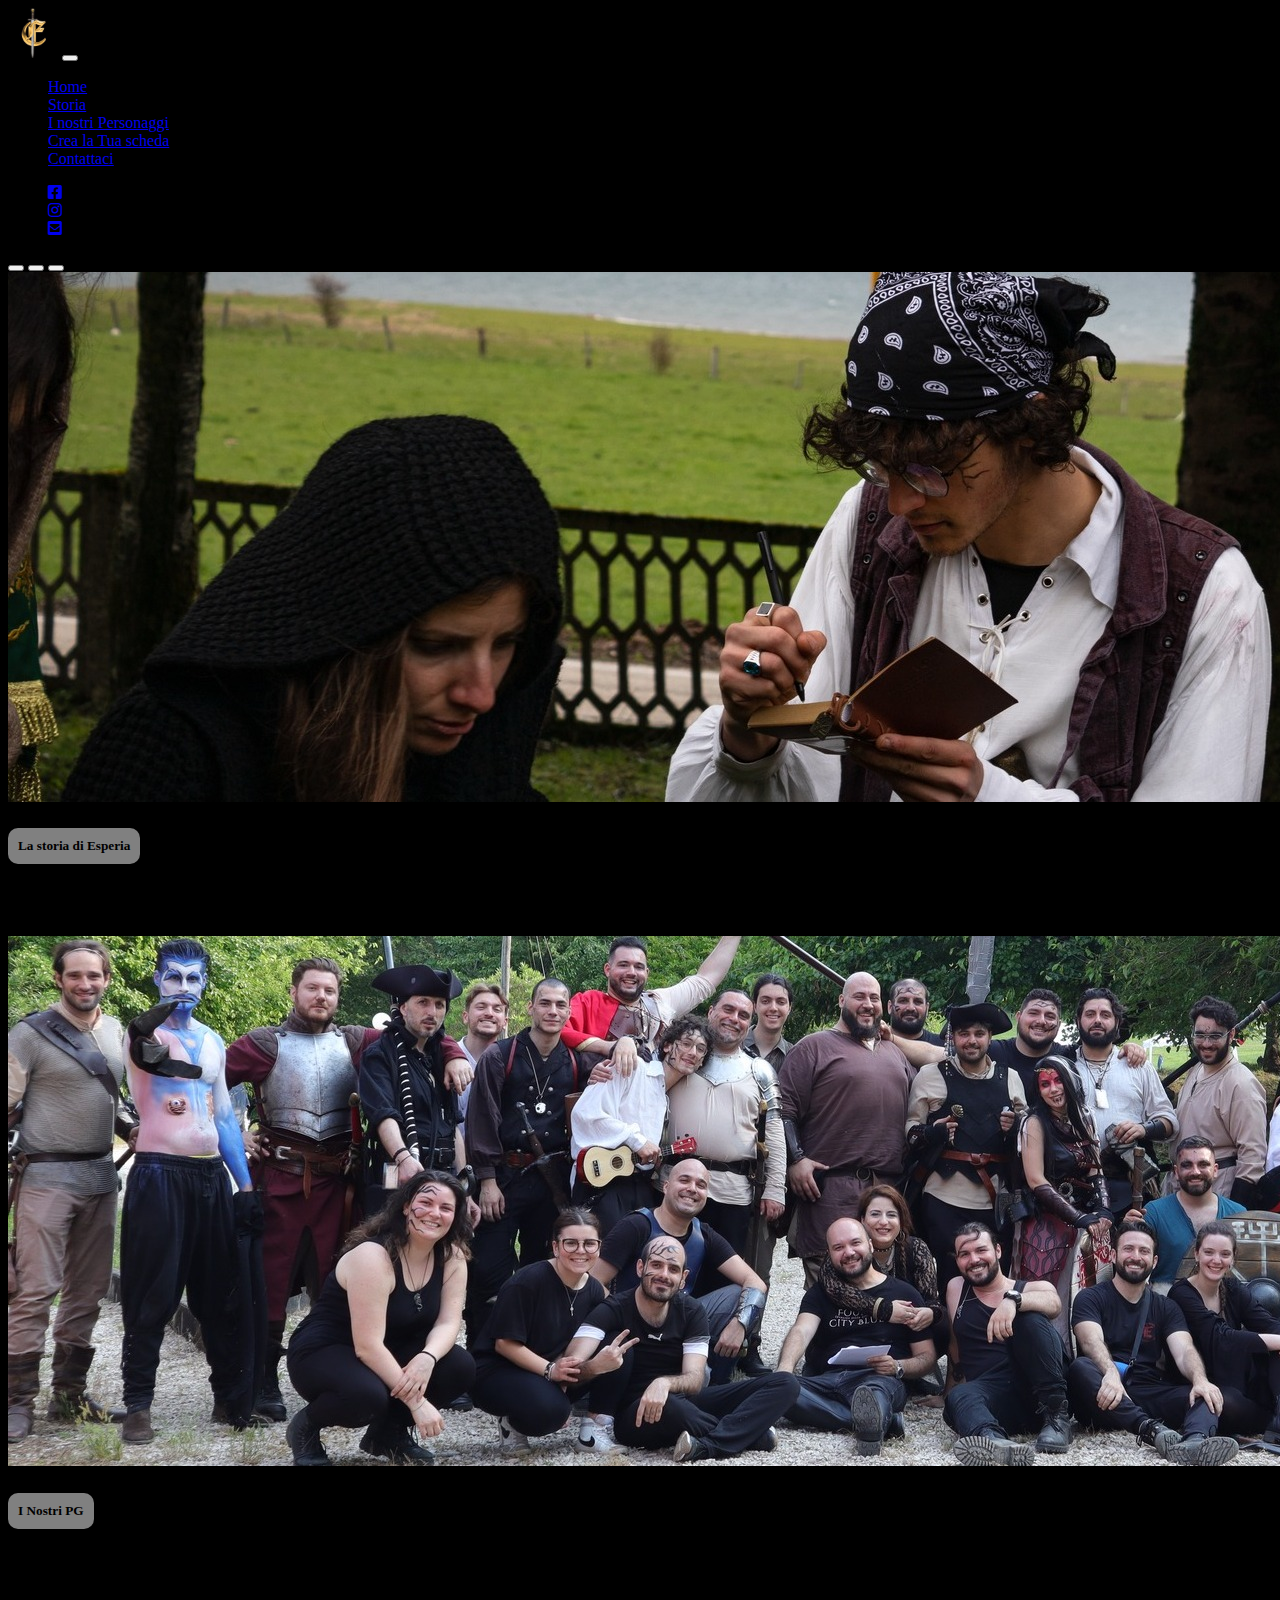
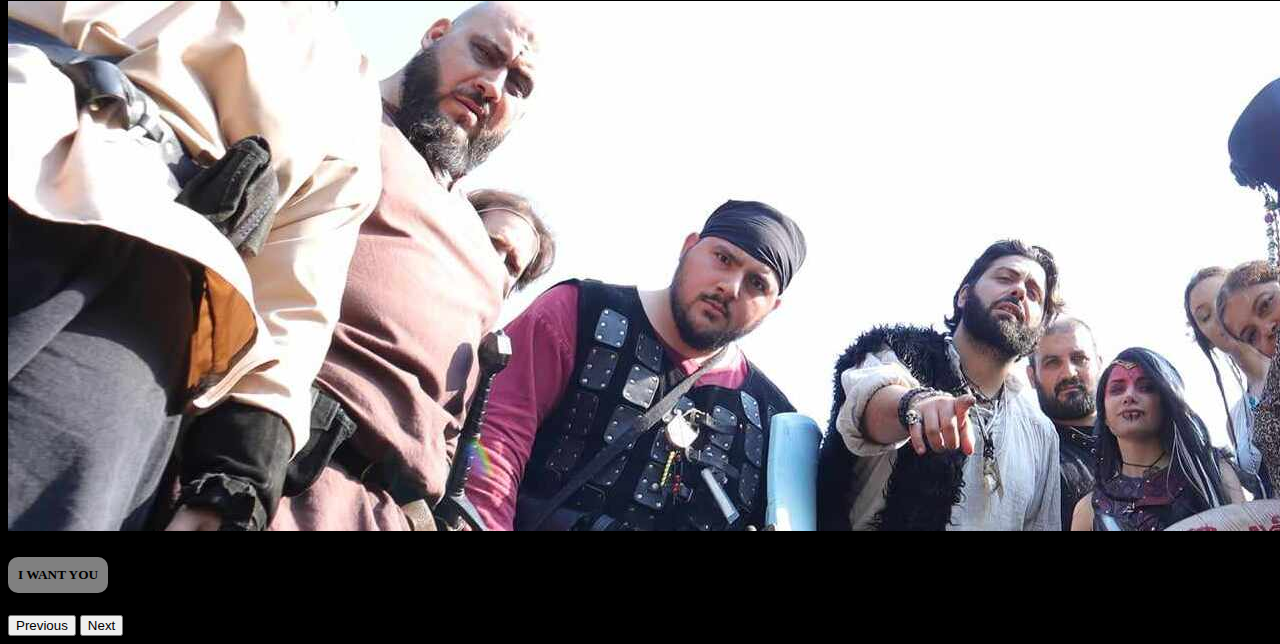
<file: index.html>
<!DOCTYPE html>
<html lang="en">
  <head>
    <meta charset="utf-8" />
    <meta name="viewport" content="width=device-width, initial-scale=1" />
    <title>Esperia</title>
    <link
      href="https://cdn.jsdelivr.net/npm/bootstrap@5.3.0/dist/css/bootstrap.min.css"
      rel="stylesheet"
      integrity="sha384-9ndCyUaIbzAi2FUVXJi0CjmCapSmO7SnpJef0486qhLnuZ2cdeRhO02iuK6FUUVM"
      crossorigin="anonymous"
    />
    <link
      rel="stylesheet"
      href="https://cdnjs.cloudflare.com/ajax/libs/font-awesome/5.15.4/css/all.min.css
    "
    />
    <link rel="stylesheet" href="Assets/css/style.css" />
  </head>
  <body style="background-color: black">
    <header>
      <nav class="navbar navbar-expand-sm navbar-dark bg-dark">
        <div class="container-fluid">
          <a class="navbar-brand" href="#"
            ><img
              id="logo-esperia"
              class="rounded-circle"
              src="Assets/logo-esperia.jpg"
              alt=""
          /></a>

          <button
            class="navbar-toggler"
            type="button"
            data-bs-toggle="collapse"
            data-bs-target="#navbarNav"
            aria-controls="navbarNav"
            aria-expanded="false"
            aria-label="Toggle navigation"
          >
            <span class="navbar-toggler-icon"></span>
          </button>
          <div class="collapse navbar-collapse" id="navbarNav">
            <ul class="navbar-nav me-auto">
              <li class="nav-item">
                <a class="nav-link" href="index.html">Home</a>
              </li>
              <li class="nav-item">
                <a class="nav-link" href="#">Storia</a>
              </li>
              <li class="nav-item">
                <a class="nav-link" href="html/I Nostri PG.html"
                  >I nostri Personaggi</a
                >
              </li>
              <li class="nav-item">
                <a class="nav-link" href="html/Scheda.html"
                  >Crea la Tua scheda</a
                >
              </li>
              <li class="nav-item">
                <a class="nav-link" href="#">Contattaci</a>
              </li>
            </ul>
            <ul class="navbar-nav ms-auto row">
              <div class="col-4">
                <li class="nav-item">
                  <a
                    class="nav-link"
                    href="https://www.facebook.com/profile.php?id=100064419533156"
                    target="_blank"
                  >
                    <i class="fab fa-facebook-square"></i>
                  </a>
                </li>
              </div>
              <div class="col-4">
                <li class="nav-item">
                  <a
                    class="nav-link"
                    href="https://www.instagram.com/leggende_di_esperia/?hl=de"
                    target="_blank"
                  >
                    <i class="fab fa-instagram"></i>
                  </a>
                </li>
              </div>
              <div class="col-4">
                <li class="nav-item">
                  <a class="nav-link" href="#">
                    <i class="fas fa-envelope-square"></i>
                  </a>
                </li>
              </div>
            </ul>
          </div>
        </div>
      </nav>
    </header>
    <main></main>
    <footer></footer>
    <script
      src="https://cdn.jsdelivr.net/npm/@popperjs/core@2.11.8/dist/umd/popper.min.js"
      integrity="sha384-I7E8VVD/ismYTF4hNIPjVp/Zjvgyol6VFvRkX/vR+Vc4jQkC+hVqc2pM8ODewa9r"
      crossorigin="anonymous"
    ></script>
    <script
      src="https://cdn.jsdelivr.net/npm/bootstrap@5.3.0/dist/js/bootstrap.min.js"
      integrity="sha384-fbbOQedDUMZZ5KreZpsbe1LCZPVmfTnH7ois6mU1QK+m14rQ1l2bGBq41eYeM/fS"
      crossorigin="anonymous"
    ></script>
  </body>

  <main>
    <div>
      <div id="carouselHome" class="carousel carousel-dark slide">
        <div class="carousel-indicators">
          <button
            type="button"
            data-bs-target="#carouselHome"
            data-bs-slide-to="0"
            class="active"
            aria-current="true"
            aria-label="Slide 1"
          ></button>
          <button
            type="button"
            data-bs-target="#carouselHome"
            data-bs-slide-to="1"
            aria-label="Slide 2"
          ></button>
          <button
            type="button"
            data-bs-target="#carouselHome"
            data-bs-slide-to="2"
            aria-label="Slide 3"
          ></button>
        </div>
        <div class="carousel-inner">
          <div class="carousel-item active" data-bs-interval="10000">
            <img
              src="Assets/Foto varie/banner Storia.jpg"
              class="d-block w-100"
              alt="Banner storia"
            />
            <div class="carousel-caption">
              <h5>La storia di Esperia</h5>
              <br />
              <p class="d-none d-md-block">
                Some representative placeholder content for the first slide.
              </p>
            </div>
          </div>
          <div class="carousel-item" data-bs-interval="2000">
            <img
              src="Assets/Foto varie/banner gruppo.jpg"
              class="d-block w-100"
              alt="Banner Gruppo"
            />
            <div class="carousel-caption">
              <h5>I Nostri PG</h5>
              <br />
              <p class="d-none d-md-block">
                Some representative placeholder content for the second slide.
              </p>
            </div>
          </div>
          <div class="carousel-item">
            <img
              src="Assets/Foto varie/banner I Want You.jpg"
              class="d-block w-100"
              alt="Banner I want You"
            />
            <div class="carousel-caption">
              <h5>I WANT YOU</h5>
            </div>
          </div>
        </div>
        <button
          class="carousel-control-prev"
          type="button"
          data-bs-target="#carouselHome"
          data-bs-slide="prev"
        >
          <span class="carousel-control-prev-icon" aria-hidden="true"></span>
          <span class="visually-hidden">Previous</span>
        </button>
        <button
          class="carousel-control-next"
          type="button"
          data-bs-target="#carouselHome"
          data-bs-slide="next"
        >
          <span class="carousel-control-next-icon" aria-hidden="true"></span>
          <span class="visually-hidden">Next</span>
        </button>
      </div>
    </div>
  </main>
</html>
</file>
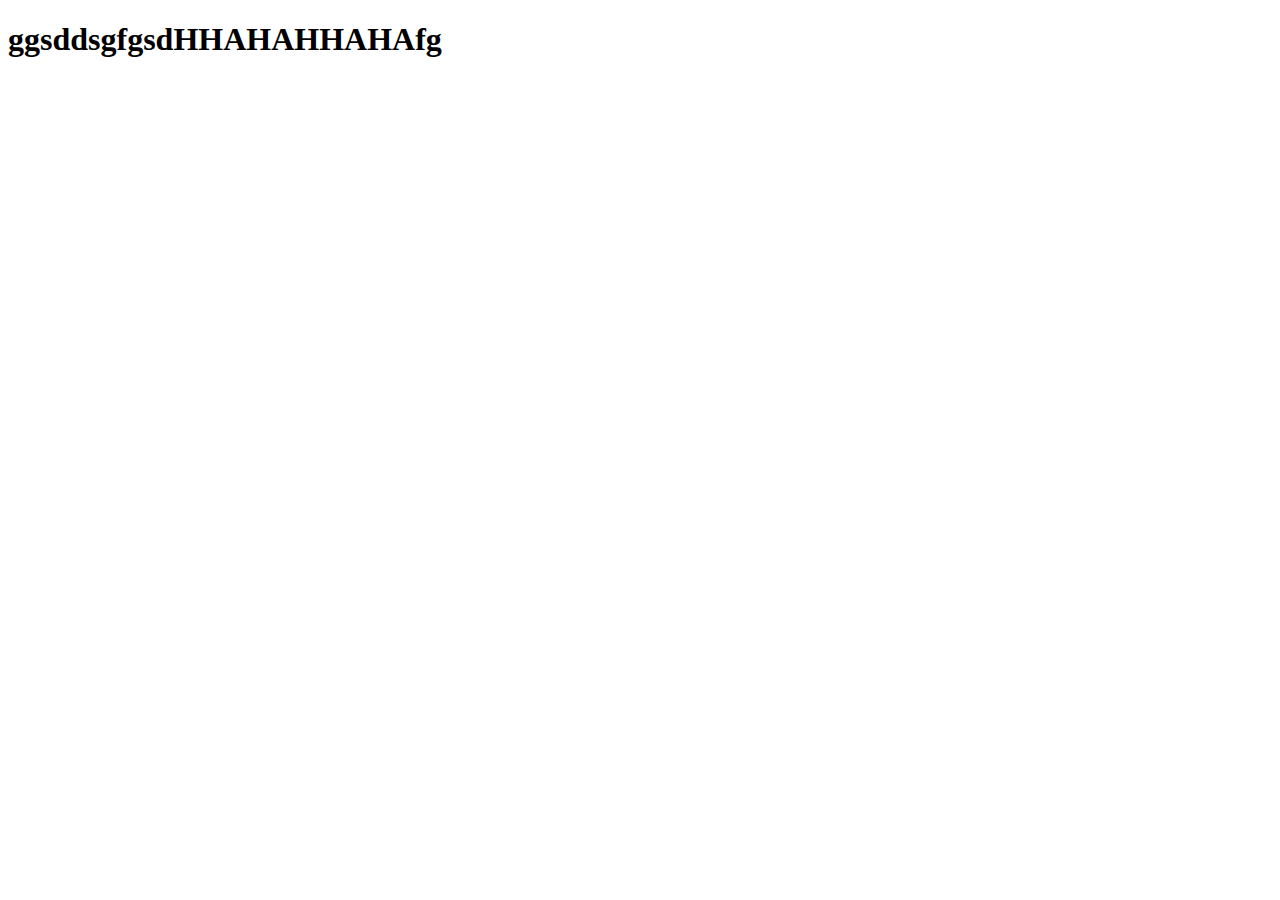
<file: html/prova.html>
<!DOCTYPE html>
<html lang="en">
  <head>
    <meta charset="UTF-8" />
    <meta name="viewport" content="width=device-width, initial-scale=1.0" />
    <title>Document</title>
    <link rel="stylesheet" href="../Assets/css/style.css" />
  </head>
  <body>
    <h1>ggsddsgfgsdHHAHAHHAHAfg</h1>
  </body>
</html>
</file>
<file: Assets/css/style.css>
@import url("https://fonts.googleapis.com/css2?family=Grenze+Gotisch:wght@100;200;300;400;500;600;700;800;900&display=swap");
.medievale {
  font-family: "Grenze Gotisch", cursive;
}

#logo-esperia {
  width: 50px;
}

#schedeContainer {
  display: flex;
}

.accordion {
  margin-bottom: 10px;
}

.accordion .content {
  display: none;
}

#carouselHome div div div h5 {
  background-color: rgba(255, 255, 255, 0.5);
  padding: 10px;
  border-radius: 10px;
  display: inline-block;
}
</file>
